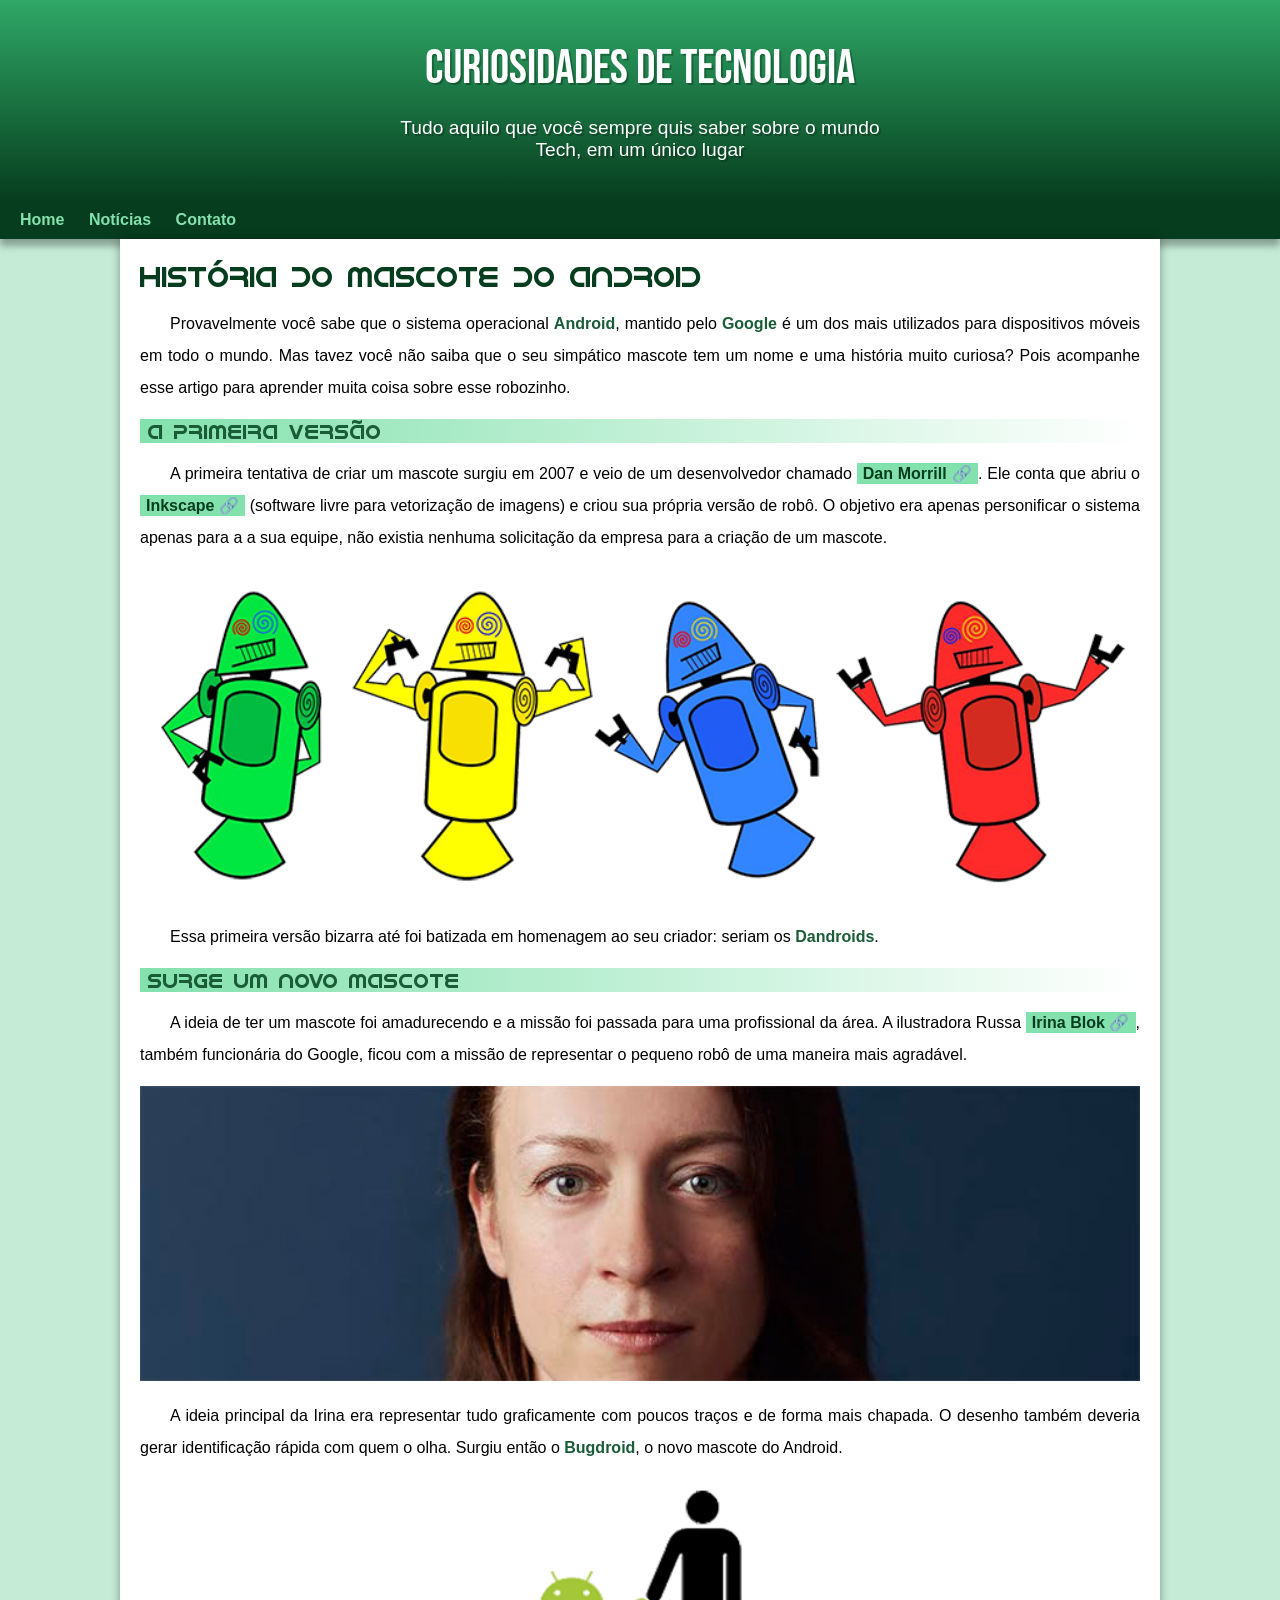
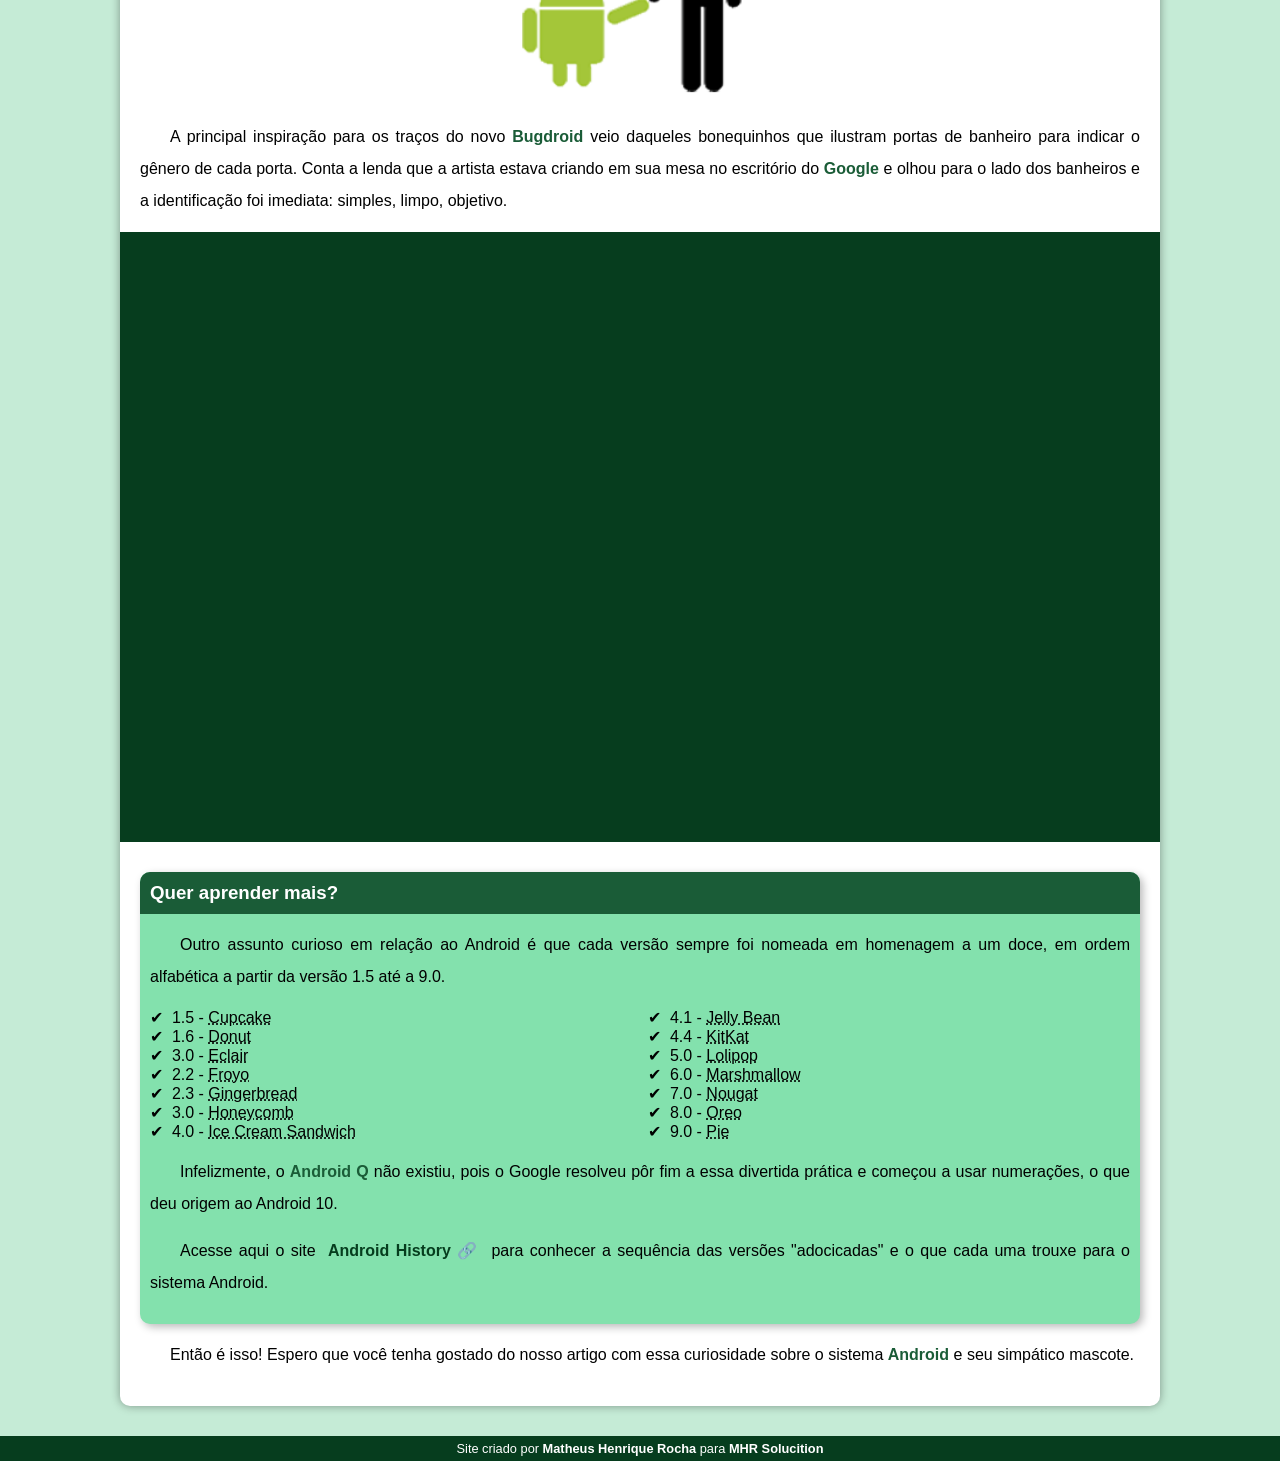
<file: index.html>
<!DOCTYPE html>
<html lang="pt-br">
<head>
    <meta charset="UTF-8">
    <meta name="viewport" content="width=device-width, initial-scale=1.0">
    <title>Como surgiu o mascote do Android?</title>
    <link rel="shortcut icon" href="pacote-projeto-d010/imagens/favicon.ico" type="image/x-icon">
    <link rel="stylesheet" href="estilo/style.css">
</head>
<body>
    <header>
        <h1>Curiosidades de Tecnologia</h1>
        <p>Tudo aquilo que você sempre quis saber sobre o mundo Tech, em um único lugar</p>
    </header>
    <nav>
        <a href="#">Home</a>
        <a href="#">Notícias</a>
        <a href="#">Contato</a>
    </nav>
    <main>
        <article>
            <h1>História do Mascote do Android</h1>

            <p>Provavelmente você sabe que o sistema operacional <strong>Android</strong>, mantido pelo <strong>Google</strong> é um dos mais utilizados para dispositivos móveis em todo o mundo. Mas tavez você não saiba que o seu simpático mascote tem um nome e uma história muito curiosa? Pois acompanhe esse artigo para aprender muita coisa sobre esse robozinho.</p>

            <h2>A primeira versão</h2>

            <p>A primeira tentativa de criar um mascote surgiu em 2007 e veio de um desenvolvedor chamado <a href="https://androidcommunity.com/dan-morrill-shows-us-the-android-mascot-that-almost-was-20130103/" target="_blank" class="externo">Dan Morrill</a>. Ele conta que abriu o <a href="https://inkscape.org/pt-br/" target="_blank" class="externo">Inkscape</a> (software livre para vetorização de imagens) e criou sua própria versão de robô. O objetivo era apenas personificar o sistema apenas para a a sua equipe, não existia nenhuma solicitação da empresa para a criação de um mascote.</p>

            <picture>
                <source media="(max-width: 670px)" srcset="pacote-projeto-d010/imagens/dan-droids-pq.png">
                <img src="pacote-projeto-d010/imagens/dan-droids.png" alt="Primeiro mascote do Android">
            </picture>

            <p>Essa primeira versão bizarra até foi batizada em homenagem ao seu criador: seriam os <strong>Dandroids</strong>.</p>

            <h2>Surge um novo mascote</h2>

            <p>A ideia de ter um mascote foi amadurecendo e a missão foi passada para uma profissional da área. A ilustradora Russa <a href="https://www.irinablok.com/android" target="_blank" class="externo">Irina Blok</a>, também funcionária do Google, ficou com a missão de representar o pequeno robô de uma maneira mais agradável.</p>

            <picture>
                <source media="(max-width: 670px)" srcset="pacote-projeto-d010/imagens/irina-blok-pq.jpg">
                <img src="pacote-projeto-d010/imagens/irina-blok.jpg" alt="Irina Blok, criadora do Bugdroid">
            </picture>

            <p>A ideia principal da Irina era representar tudo graficamente com poucos traços e de forma mais chapada. O desenho também deveria gerar identificação rápida com quem o olha. Surgiu então o <strong>Bugdroid</strong>, o novo mascote do Android.</p>

            <img src="pacote-projeto-d010/imagens/bugdroid.png" class="pequena" alt="Bugdroid">

            <p>A principal inspiração para os traços do novo <strong>Bugdroid</strong> veio daqueles bonequinhos que ilustram portas de banheiro para indicar o gênero de cada porta. Conta a lenda que a artista estava criando em sua mesa no escritório do <strong>Google</strong> e olhou para o lado dos banheiros e a identificação foi imediata: simples, limpo, objetivo.</p>

            <div class="video">
                <iframe width="560" height="315" src="https://www.youtube.com/embed/l2UDgpLz20M?si=Clwx5B5roMeYyzDc" title="YouTube video player" frameborder="0" allow="accelerometer; autoplay; clipboard-write; encrypted-media; gyroscope; picture-in-picture; web-share" referrerpolicy="strict-origin-when-cross-origin" allowfullscreen></iframe>
            </div>
            
            <aside>
                <h3>Quer aprender mais?</h3>

                <p>Outro assunto curioso em relação ao Android é que cada versão sempre foi nomeada em homenagem a um doce, em ordem alfabética a partir da versão 1.5 até a 9.0.</p>

                <ul>
                    <li>1.5 - <abbr title="Bolo de Copo">Cupcake</abbr></li>
                    <li>1.6 - <abbr title="Rosquinha">Donut</abbr></li>
                    <li>3.0 - <abbr title="Bomba">Eclair</abbr></li>
                    <li>2.2 - <abbr title="Iogurte Congelado">Froyo</abbr></li>
                    <li>2.3 - <abbr title="Biscoito de Gengibre">Gingerbread</abbr></li>
                    <li>3.0 - <abbr title="Favo de Mel">Honeycomb</abbr></li>
                    <li>4.0 - <abbr title="Sanduíche de Sorvete">Ice Cream Sandwich</abbr></li>
                    <li>4.1 - <abbr title="Jujuba">Jelly Bean</abbr></li>
                    <li>4.4 - <abbr title="KitKat">KitKat</abbr></li>
                    <li>5.0 - <abbr title="Pirulito">Lolipop</abbr></li>
                    <li>6.0 - <abbr title="Marshmallow">Marshmallow</abbr></li>
                    <li>7.0 - <abbr title="Torrone">Nougat</abbr></li>
                    <li>8.0 - <abbr title="Oreo">Oreo</abbr></li>
                    <li>9.0 - <abbr title="Torta">Pie</abbr></li>
                </ul>

                <p>Infelizmente, o <strong>Android Q</strong> não existiu, pois o Google resolveu pôr fim a essa divertida prática e começou a usar numerações, o que deu origem ao Android 10.</p>

                <p>Acesse aqui o site <a href="https://www.android.com/why-android/" target="_blank" class="externo">Android History</a> para conhecer a sequência das versões "adocicadas" e o que cada uma trouxe para o sistema Android.</p>
            </aside>
            <p>Então é isso! Espero que você tenha gostado do nosso artigo com essa curiosidade sobre o sistema <strong>Android</strong> e seu simpático mascote.</p>
        </article>
    </main>
    <footer>
        <p>Site criado por <a href="https://github.com/matheushenriquerocha" target="_blank">Matheus Henrique Rocha</a> para <strong>MHR Solucition</strong></p>
    </footer>
</body>
</html>
</file>
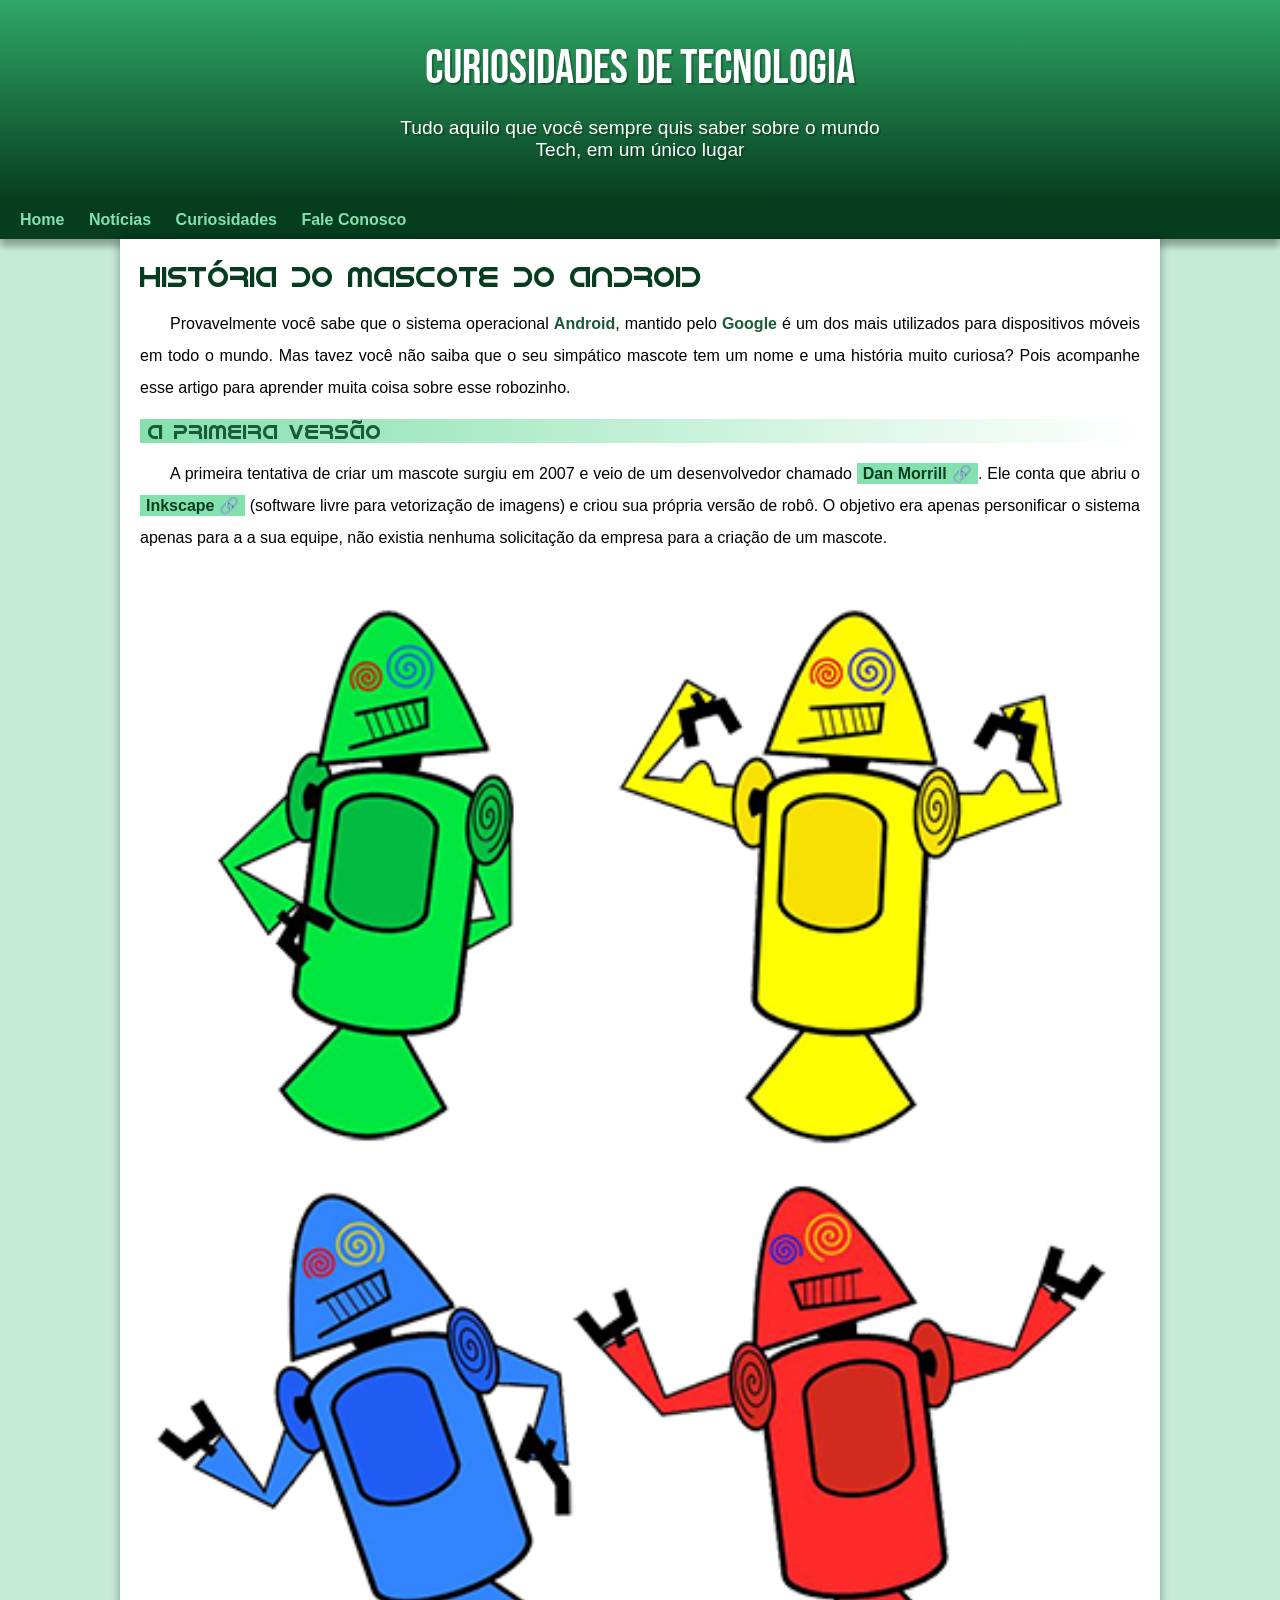
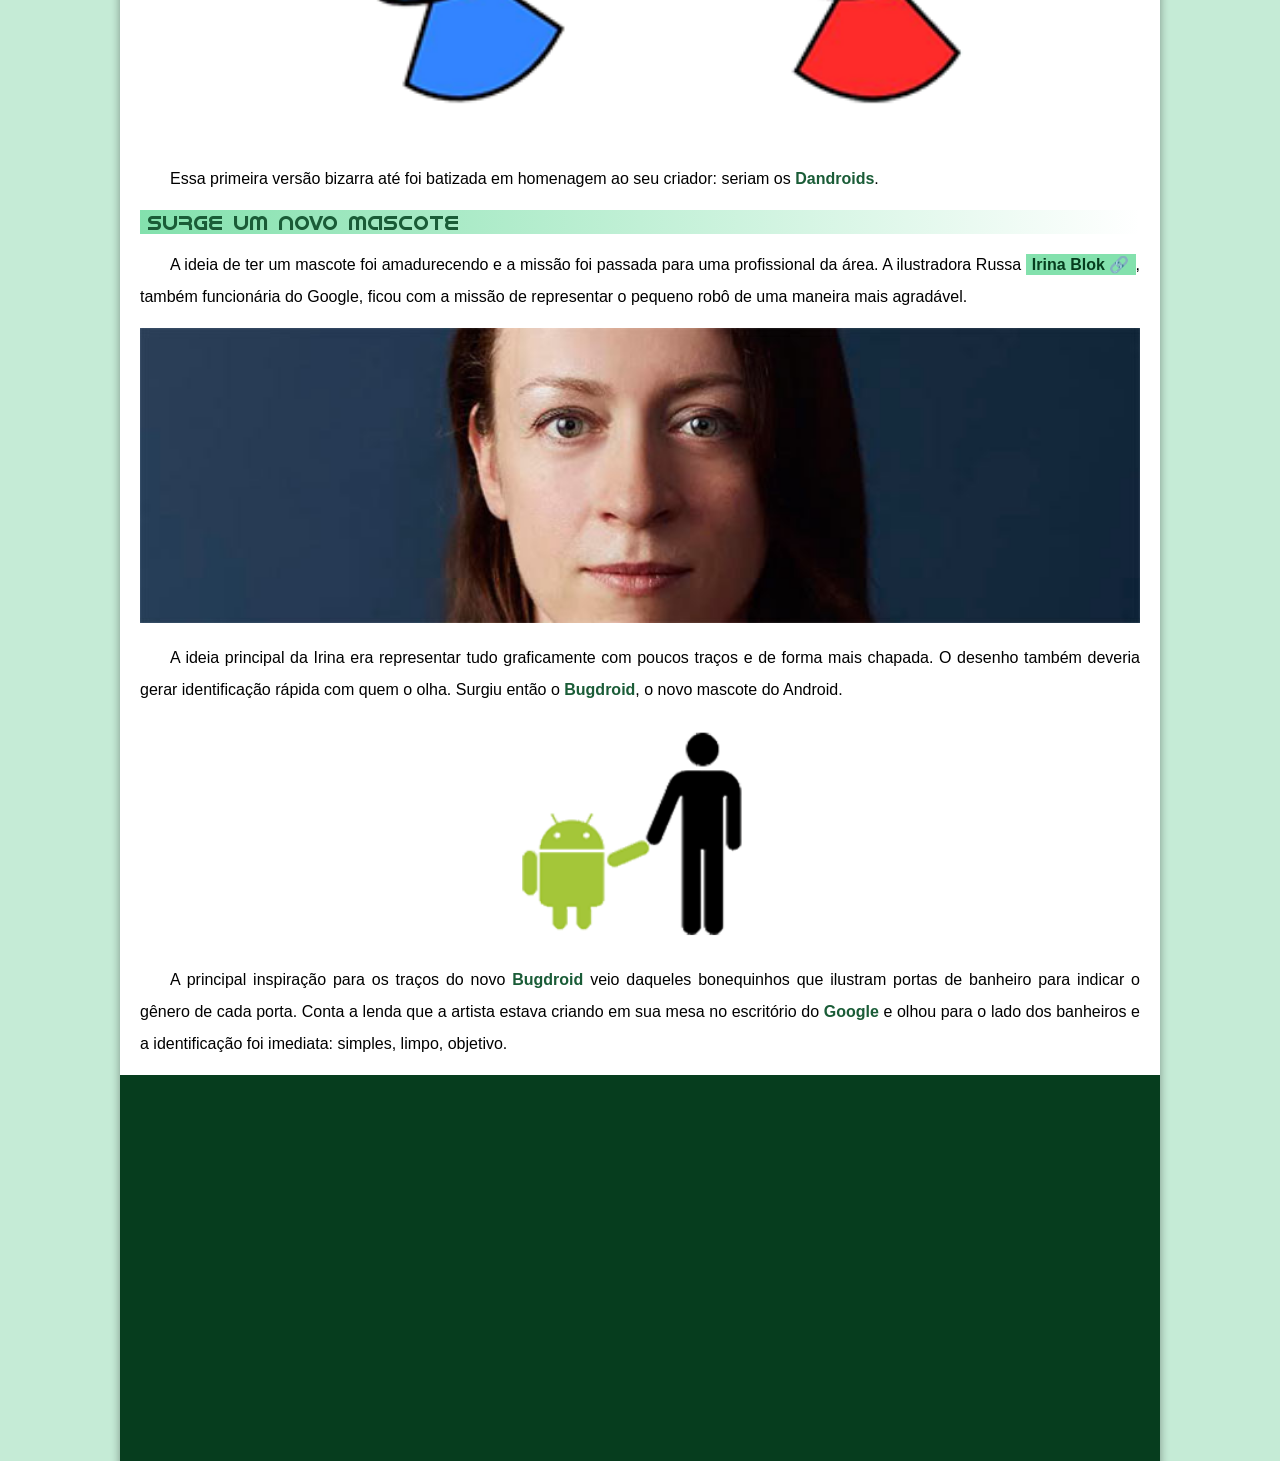
<file: android.html>
<!DOCTYPE html>
<html lang="pt-br">
<head>
    <meta charset="UTF-8">
    <meta name="viewport" content="width=device-width, initial-scale=1.0">
    <title>Como surgiu o mascote do Android?</title>
    <link rel="shortcut icon" href="pacote-projeto-d010/imagens/favicon.ico" type="image/x-icon">
    <link rel="stylesheet" href="estilo/style.css">
</head>
<body>
    <header>
        <h1>Curiosidades de Tecnologia</h1>
        <p>Tudo aquilo que você sempre quis saber sobre o mundo Tech, em um único lugar</p>
    </header>
    <nav>
        <a href="#">Home</a>
        <a href="#">Notícias</a>
        <a href="#">Curiosidades</a>
        <a href="#">Fale Conosco</a>
    </nav>
    <main>
        <article>
            <h1>História do Mascote do Android</h1>

            <p>Provavelmente você sabe que o sistema operacional <strong>Android</strong>, mantido pelo <strong>Google</strong> é um dos mais utilizados para dispositivos móveis em todo o mundo. Mas tavez você não saiba que o seu simpático mascote tem um nome e uma história muito curiosa? Pois acompanhe esse artigo para aprender muita coisa sobre esse robozinho.</p>

            <h2>A primeira versão</h2>

            <p>A primeira tentativa de criar um mascote surgiu em 2007 e veio de um desenvolvedor chamado <a href="https://androidcommunity.com/dan-morrill-shows-us-the-android-mascot-that-almost-was-20130103/" target="_blank" class="externo">Dan Morrill</a>. Ele conta que abriu o <a href="https://inkscape.org/pt-br/" target="_blank" class="externo">Inkscape</a> (software livre para vetorização de imagens) e criou sua própria versão de robô. O objetivo era apenas personificar o sistema apenas para a a sua equipe, não existia nenhuma solicitação da empresa para a criação de um mascote.</p>

            <picture>
                <source media="(max-width: 670px)" srcset="pacote-projeto-d010/imagens/dan-droids-pq.png">
                <img src="pacote-projeto-d010/imagens/dan-droids.png" alt="Primeiro mascote do Android">
            </picture>

            <p>Essa primeira versão bizarra até foi batizada em homenagem ao seu criador: seriam os <strong>Dandroids</strong>.</p>

            <h2>Surge um novo mascote</h2>

            <p>A ideia de ter um mascote foi amadurecendo e a missão foi passada para uma profissional da área. A ilustradora Russa <a href="https://www.irinablok.com/android" target="_blank" class="externo">Irina Blok</a>, também funcionária do Google, ficou com a missão de representar o pequeno robô de uma maneira mais agradável.</p>

            <picture>
                <source media="(max-width: 670px)" srcset="pacote-projeto-d010/imagens/irina-blok-pq.jpg">
                <img src="pacote-projeto-d010/imagens/irina-blok.jpg" alt="Irina Blok, criadora do Bugdroid">
            </picture>

            <p>A ideia principal da Irina era representar tudo graficamente com poucos traços e de forma mais chapada. O desenho também deveria gerar identificação rápida com quem o olha. Surgiu então o <strong>Bugdroid</strong>, o novo mascote do Android.</p>

            <img src="pacote-projeto-d010/imagens/bugdroid.png" class="pequena" alt="Bugdroid">

            <p>A principal inspiração para os traços do novo <strong>Bugdroid</strong> veio daqueles bonequinhos que ilustram portas de banheiro para indicar o gênero de cada porta. Conta a lenda que a artista estava criando em sua mesa no escritório do <strong>Google</strong> e olhou para o lado dos banheiros e a identificação foi imediata: simples, limpo, objetivo.</p>

            <div class="video">
                <iframe width="560" height="315" src="https://www.youtube.com/embed/l2UDgpLz20M?si=Clwx5B5roMeYyzDc" title="YouTube video player" frameborder="0" allow="accelerometer; autoplay; clipboard-write; encrypted-media; gyroscope; picture-in-picture; web-share" referrerpolicy="strict-origin-when-cross-origin" allowfullscreen></iframe>
            </div>
            
            <aside>
                <h3>Quer aprender mais?</h3>

                <p>Outro assunto curioso em relação ao Android é que cada versão sempre foi nomeada em homenagem a um doce, em ordem alfabética a partir da versão 1.5 até a 9.0.</p>

                <ul>
                    <li>1.5 - <abbr title="Bolo de Copo">Cupcake</abbr></li>
                    <li>1.6 - <abbr title="Rosquinha">Donut</abbr></li>
                    <li>3.0 - <abbr title="Bomba">Eclair</abbr></li>
                    <li>2.2 - <abbr title="Iogurte Congelado">Froyo</abbr></li>
                    <li>2.3 - <abbr title="Biscoito de Gengibre">Gingerbread</abbr></li>
                    <li>3.0 - <abbr title="Favo de Mel">Honeycomb</abbr></li>
                    <li>4.0 - <abbr title="Sanduíche de Sorvete">Ice Cream Sandwich</abbr></li>
                    <li>4.1 - <abbr title="Jujuba">Jelly Bean</abbr></li>
                    <li>4.4 - <abbr title="KitKat">KitKat</abbr></li>
                    <li>5.0 - <abbr title="Pirulito">Lolipop</abbr></li>
                    <li>6.0 - <abbr title="Marshmallow">Marshmallow</abbr></li>
                    <li>7.0 - <abbr title="Torrone">Nougat</abbr></li>
                    <li>8.0 - <abbr title="Oreo">Oreo</abbr></li>
                    <li>9.0 - <abbr title="Torta">Pie</abbr></li>
                </ul>

                <p>Infelizmente, o <strong>Android Q</strong> não existiu, pois o Google resolveu pôr fim a essa divertida prática e começou a usar numerações, o que deu origem ao Android 10.</p>

                <p>Acesse aqui o site <a href="https://www.android.com/why-android/" target="_blank" class="externo">Android History</a> para conhecer a sequência das versões "adocicadas" e o que cada uma trouxe para o sistema Android.</p>
            </aside>
            <p>Então é isso! Espero que você tenha gostado do nosso artigo com essa curiosidade sobre o sistema <strong>Android</strong> e seu simpático mascote.</p>
        </article>
    </main>
    <footer>
        <p>Site criado por <a href="https://github.com/matheushenriquerocha" target="_blank">Matheus Henrique Rocha</a> para <strong>MHR Solucition</strong></p>
    </footer>
</body>
</html>
</file>
<file: estilo/style.css>
@charset "UTF-8";

@import url('https://fonts.googleapis.com/css2?family=Bebas+Neue&family=Kaushan+Script&family=Work+Sans:ital,wght@0,100..900;1,100..900&display=swap');

@font-face {
    font-family: 'Android';
    src: url(../pacote-projeto-d010/fontes/idroid.otf) format('opentype');
    font-weight: normal;
}

:root {
    --cor0: #c5ebd6;
    --cor01: #83e1ad;
    --cor02: #3ddc84;
    --cor03: #2fa866;
    --cor04: #1a5c37;
    --cor05: #063d1e;

    --fonte-padrao: Arial, Verdana, Helvetica, sans-serif;
    --fonte-destaque: "Bebas Neue", sans-serif;
    --fonte-android: "Android", cursive;

}

* {
    margin: 0px;
    padding: 0px;
}

body {
    background-color: var(--cor0);
    font-family: var(--fonte-padrao);
}

a.externo::after {
    content: '\00A0\1F517';
}

header {
    background-image: linear-gradient(to bottom, var(--cor03), var(--cor05));
    min-height: 150px;
    text-align: center;
    padding-top: 40px;
}

header > h1 {
    color: white;
    font-family: var(--fonte-destaque);
    font-size: 3em;
    font-weight: normal;
    margin-bottom: 20px;
    text-shadow: 2px 2px 0px rgba(0, 0, 0, 0.247);
}

header > p {
    font-family: var(--fonte-padrao);
    font-weight: lighter;
    font-size: 1.2em;
    color: white;
    max-width: 500px;
    padding-right: 10px;
    padding-left: 10px;
    margin: auto;
    padding-bottom: 40px;
    text-shadow: 2px 2px 0px rgba(0, 0, 0, 0.247);
}

nav {
    background-color: var(--cor05);
    padding: 10px;
    box-shadow: 0px 7px 7px rgba(0, 0, 0, 0.322);
}

nav > a {
    color: var(--cor01);
    padding: 10px;
    border-radius: 5px;
    text-decoration: none;
    font-weight: bold;
    transition-duration: .5s;
}

nav > a:hover {
    background-color: var(--cor03);
    color: var(--cor05);
}

main {
    min-width: 300px;
    max-width: 1000px;
    margin: auto;
    margin-bottom: 30px;
    padding: 20px;
    background-color: white;
    box-shadow: 0px 0px 10px rgba(0, 0, 0, 0.37);
    border-bottom-left-radius: 10px;
    border-bottom-right-radius: 10px;
}

main h1 {
    color: var(--cor05);
    font-family: var(--fonte-android);
    font-weight: normal;
    font-size: 1.8em;
}

main h2 {
    font-family: var(--fonte-android);
    color: var(--cor04);
    font-size: 1.3em;
    font-weight: normal;
    background-image: linear-gradient(to right, var(--cor01), transparent);
    text-indent: 8px;
}

main p {
    margin: 15px 0px;
    text-align: justify;
    text-indent: 30px;
    font-size: 1em;
    line-height: 2em;
}

main strong {
    color: var(--cor04);
    font-weight: bold;
}

main a {
    text-decoration: none;
    font-weight: bold;
    color: var(--cor05);
    background-color: var(--cor01);
    padding: 2px 6px;
}

main a:hover {
    text-decoration: underline;
    color: var(--cor04);
}

main img {
    width: 100%;
}

main img.pequena {
    max-width: 350px;
    display: block;
    margin: auto;
}

div.video {
    background-color: var(--cor05);
    margin: 0px -20px 30px -20px;
    padding: 20px;
    padding-bottom: 59%;
    position: relative;
}

div.video > iframe {
    position: absolute;
    top: 5%;
    left: 5%;
    width: 90%;
    height: 90%;
}

aside {
    background-color: var(--cor01);
    padding: 10px;
    border-radius: 10px;
    box-shadow: 3px 3px 8px rgba(0, 0, 0, 0.274);
}

aside > h3 {
    background-color: var(--cor04);
    color: white;
    padding: 10px;
    margin: -10px -10px 0px -10px;
    border-radius: 10px 10px 0px 0px;
}

aside > ul {
    list-style-type: '\2714\00A0\00A0';
    list-style-position: inside;
    columns: 2;
}

footer {
    background-color: var(--cor05);
    color: white;
    text-align: center;
    font-size: 0.8em;
    padding: 5px;
}

footer a {
    color: white;
    font-weight: bolder;
    text-decoration: none;
}

footer a:hover {
    text-decoration: underline;
    color: var(--cor01);
}
</file>
